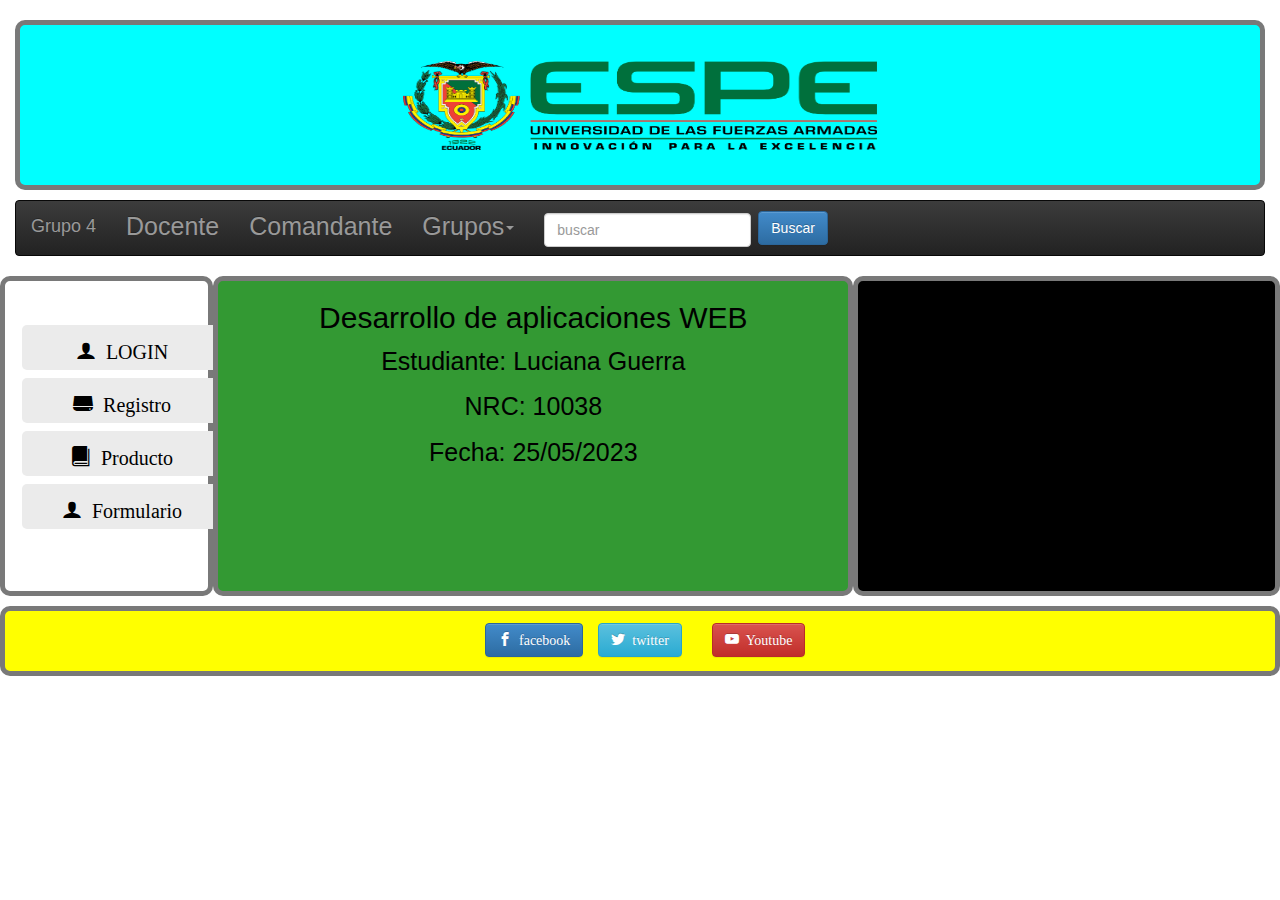
<file: index.html>
﻿<!DOCTYPE html>
<html>

<head>
  <title>Tarea individual</title>

  <meta http-equiv="content-type" content="text/html; charset=utf-8 IE=edge,chrome=1" />
  <meta name="description" content="" />
  <meta name="viewport" content="width=device-width, initial-scale=1" />

  <link rel="stylesheet" href="Recursos/css/estilos.css" type="text/css" />
  <link href="Recursos/css/bootstrap.min.css" rel="stylesheet" />
  <link rel="stylesheet" href="Recursos/css/bootstrap-theme.min.css">
  <link rel="stylesheet" href="Recursos/css/style.css">
</head>

<body>
  <div class="container col-xs-12">
    <!-- header (Rectangle) -->
      <div id="header" class="container col-xs-12 col-sm-12 col-md-12 col-lg-12">
  <br /><br />
  <img id="Espe_img" class="col-xs-10 col-sm-10 col-md-5 col-lg-5" src="Recursos/img/logo_ESPE.png" style="height:89px; margin: auto;">
</div>
    </div>

    <!-- navBar (Rectangle) -->

    <div id="navBar" class="Texto col-xs-12 col-sm-12 col-md-12 col-lg-12">
      <nav class="navbar navbar-inverse">
        <div class="container-fluid">
          <div class="navbar-header">
            <button class="navbar-toggle" data-toggle="collapse" data-target="#ejemplo-5">
              <span class="icon-bar"></span>
              <span class="icon-bar"></span>
              <span class="icon-bar"></span>
            </button>
            <a href="#" class="navbar-brand">Grupo 4</a>
          </div>
          <div class="collapse navbar-collapse" id="ejemplo-5">
            <ul class="nav navbar-nav">
              <li><a href="#">Docente</a></li>
              <li><a href="./FormLoginAvanzado/FormLoginAvanzado.html" target="_blank">Comandante</a></li>
         

              <li><a href="#" class="dropdown-toggle" data-toggle="dropdown">Grupos<span class="caret"></span></a>
                <ul class="dropdown-menu">
                  <li><button class="btn btn-link">Grupo1</button></li>
                  <li class="divider"></li>
                  <li><button class="btn btn-link">Grupo2</button></li>
                  <li class="divider"></li>
                 <li><button class="btn btn-link">Grupo3</button></li>
                  <li class="divider"></li>
                  <li><a href="Botones.html">Grupo4</a></li>
                  <li class="divider"></li>
                  <li><button class="btn btn-link">Grupo5</button></li>
                  <li class="divider"></li>
                  <li><button class="btn btn-link">Grupo6</button></li>
                  <li class="divider"></li>
                  <li><button class="btn btn-link">Grupo7</button></li>
                  <li class="divider"></li>
                  <li><button class="btn btn-link">Grupo8</button></li>
                </ul>
              </li>
            </ul>
            <form class="navbar-form navbar-left">
              <div class="form-group">
                <input type="text" class="form-control" placeholder="buscar">
              </div>
              <boton class="btn btn-primary">Buscar</boton>
            </form>
          </div>
        </div>
      </nav>
    </div>


    <!-- leftMenu (Rectangle) -->
  <div class="contener-boton">
    <div id="leftMenu" class="col-xs-12 col-sm-12 col-md-2 col-lg-2">
      <br /><br/><a href="FormLogin.html" class="Boton icon-user size-icon"> LOGIN</a><br />
      <a href="FormLogin.html" class="Boton icon-drive size-icon"> Registro</a><br />
      <a href="FormLogin.html" class="Boton icon-book size-icon"> Producto</a><br />
      <a href="./Formulario/Formulario.html" class="Boton icon-user size-icon"> Formulario</a><br />
 


    </div>
  </div>

    <!-- content (Rectangle) -->

    <div id="content" class="Texto col-xs-12 col-sm-12 col-md-6 col-lg-6" data-label="content">
      <h2>Desarrollo de aplicaciones WEB</h2>
      <p>Estudiante: Luciana Guerra</p>
      <p>NRC: 10038</p>
      <p>Fecha: 25/05/2023</p>

    </div>

    <!-- rightMenu (Rectangle) -->
    <div>
      <iframe id="rightMenu" class="video col-xs-12 col-sm-12 col-md-4 col-lg-4"
       src="https://www.youtube.com/embed/_LqBlEJcBSw" frameborder="1" allowfullscreen></iframe>
    </div>
    <br />
    <!-- footer (Rectangle) -->
    <div id="footer" class="Texto col-xs-12 col-sm-12 col-md-12 col-lg-12">
      <div class="container">
        <div class="containerButton">

          <div class="border centrar col-xs-4 col-sm-4 col-md-4 col-lg-4">
            <button class="btn btn-primary">
              <span class="icon-facebook app2"> facebook</span>
            </button>
          </div>

          <div class="border centrar col-xs-4 col-sm-4 col-md-4 col-lg-4">
            <button class="btn btn-info">
              <span class="icon-twitter app2"> twitter</span>
            </button>
          </div>

          <div class="border centrar col-xs-4 col-sm-4 col-md-4 col-lg-4">
            <button class="btn btn-danger ">
              <span class="icon-youtube app2"> Youtube</span>
            </button>
          </div>

        </div>
      </div>
    </div>
  </div>
  <script type="text/javascript" src="Recursos/js/vendor/jquery-1.11.0.min.js"></script>
  <script type="text/javascript" src="Recursos/js/vendor/bootstrap.min.js"></script>
</body>

</html>
</file>
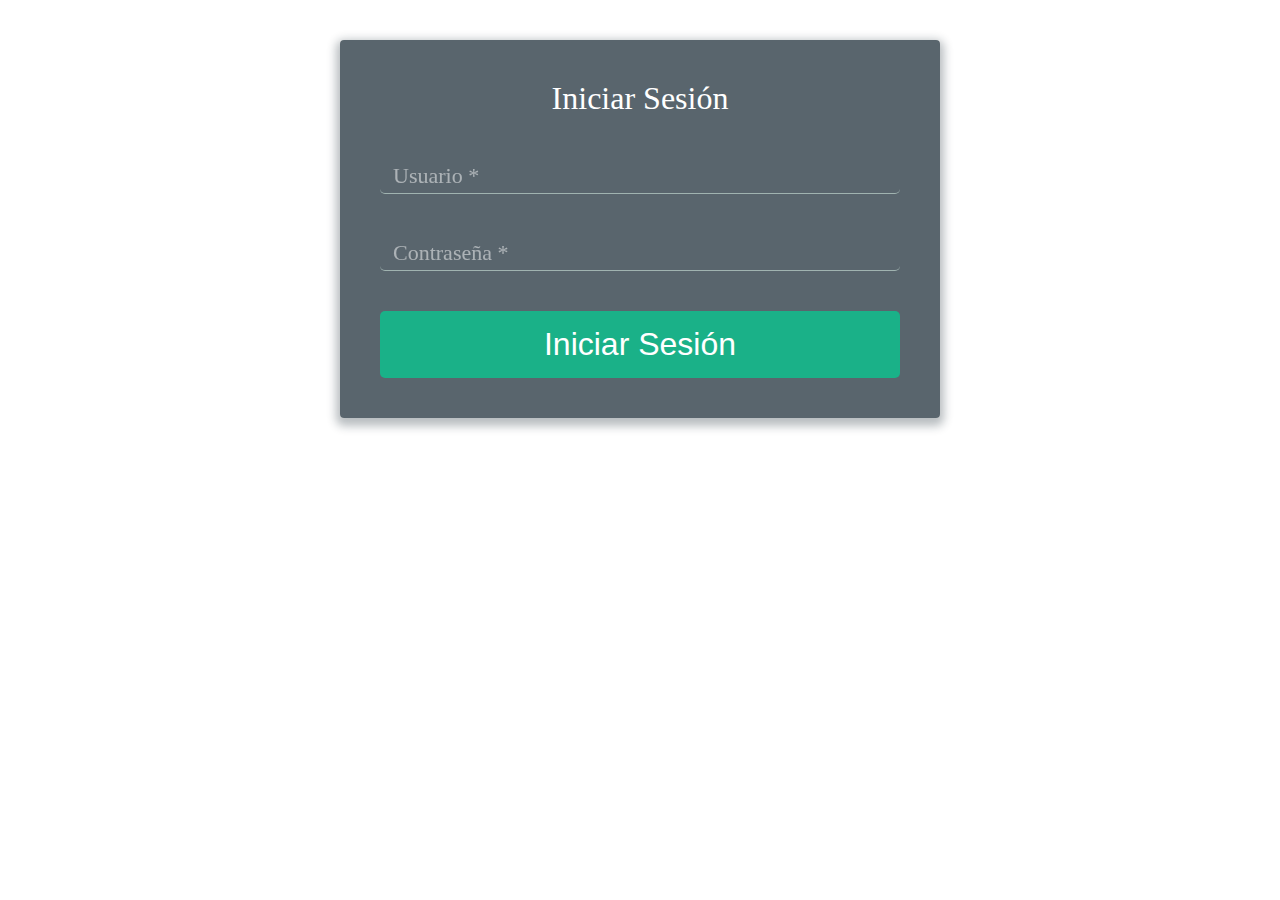
<file: FormLoginAvanzado/FormLoginAvanzado.html>
<!DOCTYPE html>
<html lang="es">
<head>
    <meta charset="UTF-8">
    <meta name="viewport" content="width=device-width, user-scalable=no, initial-scale=1.0, maximum-scale=1.0, minimum-scale=1.0">

    <!-- Estilos Google -->
    <link href="https://fonts.googleapis.com/css?family=Raleway|Ubuntu" rel="stylesheet">

    <!-- Estilos -->
    <link rel="stylesheet" href="css/estilos.css">

    <title> Login </title>
</head>
<body  >
    <div class="contenedor-formularios">
        <!-- Links de los formularios -->
     

        <!-- Contenido de los Formularios -->
        <div class="contenido-tab">
            <!-- Iniciar Sesion -->
            <div id="iniciar-sesion">
                <h1>Iniciar Sesión</h1>
                <form name="FormaLogin" action="" method="post">
                    <div class="contenedor-input">
                        <label>
                            Usuario <span class=>*</span>
                        </label>
                        <input type="text" name="usuario"  required>
                    </div>

                    <div class="contenedor-input">
                        <label>
                            Contraseña <span class=>*</span>
                        </label>
                        <input type="password" name="clave"  required>
                    </div>
                    <input type="submit" class="button button-block" value="Iniciar Sesión">
                </form>
            </div>

            <!-- Registrarse -->
            <div id="registrarse">
              

                    <input type="submit" class="button button-block" value="Registrarse">
                </form>
            </div>
        </div>
    </div>

   <script src="js/jquery.js"></script>
   <script src="js/main.js"></script>

</body>
</html>
</file>
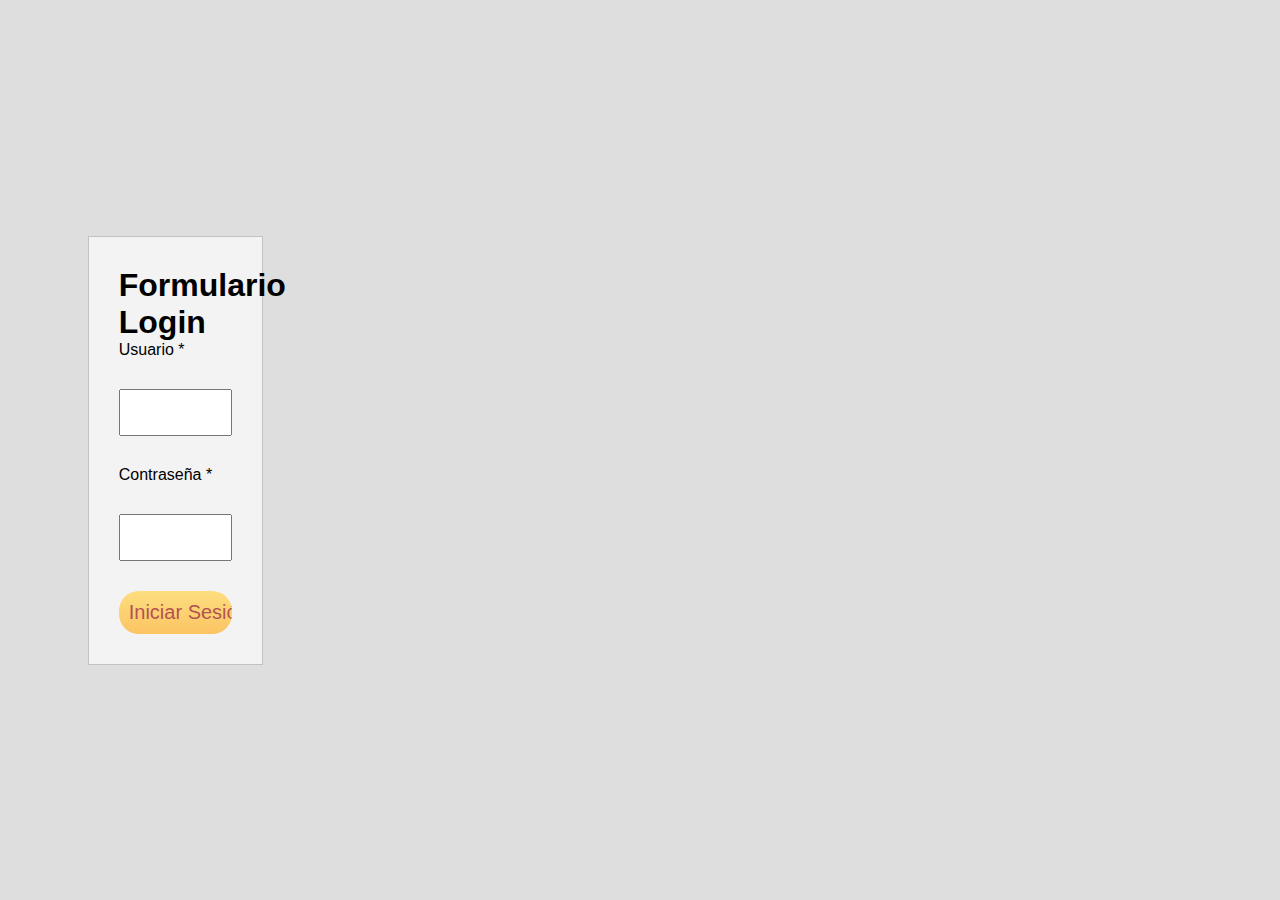
<file: Login/FormLoginAvanzado.html>
<!DOCTYPE html>
<html lang="es">
<head>
    <meta charset="UTF-8">
    <meta name="viewport" content="width=device-width, user-scalable=no, initial-scale=1.0, maximum-scale=1.0, minimum-scale=1.0">

    <!-- Estilos -->
    <link rel="stylesheet" href="css/MisEstilos.css">

    <title>Formulario Login</title>
    
    <style>
        .center {
            display: flex;
            justify-content: center;
            align-items: center;
            height: 100vh;
        }
    </style>
</head>
<body>
    <div class="center">
        <form name="FormaLogin" action="" method="post">
            <h1>Formulario Login</h1>
            
            <label>
                Usuario <span class="required">*</span>
            </label>
            <input type="text" name="usuario" required>

            <label>
                Contraseña <span class="required">*</span>
            </label>
            <input type="password" name="clave" required>

            <input type="submit" class="button button-block" value="Iniciar Sesión">
        </form>
    </div>    

</body>
</html>
</file>
<file: Recursos/css/estilos.css>
body {
  text-align: center;
}

h2 {
  text-align: center;
  margin-bottom: 10px;
  color: #FFF;
  font-family: Verdana, Geneva, sans-serif;
  font-size: 30px;
}

.Texto {
  text-align: center;
  color: #000;
  font-family: Arial;
  font-size: 25px;
}

.text {
  margin-top: 5px;
}

.Boton {
  background-color: #ebebeb;
  border-style: none;
  border-color: rgba(121, 121, 121, 1);
  border-radius: 5px;
  color: black;
  width: 200px;
  padding: 15px 0px;
  text-align: center;
  text-decoration: none;
  display: inline-block;
  font-size: 16px;
  margin: 4px 2px;
  cursor: pointer;
}

/* HEADER   */
#header {
  top: 20px;
  height: 170px;
  background-color: rgba(0, 255, 255);
  border-width: 5px;
  border-style: solid;
  border-color: rgba(121, 121, 121, 1);
  border-radius: 10px;
}

/* navBar  */
#navBar {
  margin-top: 30px;

}

/* leftMenu  */
#leftMenu {
  height: 320px;
  background-color: rgba(255, 255, 255);
  border-width: 5px;
  border-style: solid;
  border-color: rgba(121, 121, 121, 1);
  border-radius: 10px;
}

/* content */
#content {
  height: 320px;
  background-color: rgba(51, 153, 51);
  border-width: 5px;
  border-style: solid;
  border-color: rgba(121, 121, 121, 1);
  border-radius: 10px;
}

/* rigthMenu */
#rightMenu {
  height: 320px;
  background-color: rgba(0, 0, 0);
  border-width: 5px;
  border-style: solid;
  border-color: rgba(121, 121, 121, 1);
  border-radius: 10px;
}

.space {
  border-width: 1px;
  border-style: solid;
  border-color: rgb(255, 255, 255);
  border-radius: 10px;
}

.video {
  height: 100%;
  width: 100%;
  border-radius: 10px;
}

.containerButton {
  margin-left: 400px;
  margin-right: 400px;
}

@media screen and (max-width:1198px) {
  .containerButton {
    margin-left: 300px;
    margin-right: 300px;
  }
}

@media screen and (max-width:990px) {
  .containerButton {
    margin-left: 200px;
    margin-right: 200px;
  }
}

@media screen and (max-width:768px) {
  .containerButton {
    margin-left: auto;
    margin-right: auto;
  }
}

@media screen and (max-width:448px) {
  .containerButton {
    margin-left: 0%;
    margin-right: auto;
  }
}

@media screen and (max-width:448px) {
  .containerButton {
    margin-left: 0%;
    margin-right: auto;
  }
}

@media screen and (max-width:1075px) {
  .Boton {
    width: 120px;
  }
}

@media screen and (max-width:991px) {
  .Boton {
    width: 220px;
  }
}

.border {
  margin-top: 10px;
  height: 50px;
}

/* footer  */
#footer {
  margin-top: 10px;
  height: auto;
  background-color: rgba(255, 255, 0);
  border-width: 5px;
  border-style: solid;
  border-color: rgba(121, 121, 121, 1);
  border-radius: 10px;
}
</file>
<file: Recursos/css/style.css>
@font-face {
  font-family: 'icomoon';
  src:  url('..//fonts/icomoon.eot?28q757');
  src:  url('..//fonts/icomoon.eot?28q757#iefix') format('embedded-opentype'),
    url('..//fonts/icomoon.ttf?28q757') format('truetype'),
    url('..//fonts/icomoon.woff?28q757') format('woff'),
    url('..//fonts/icomoon.svg?28q757#icomoon') format('svg');
  font-weight: normal;
  font-style: normal;
  font-display: block;
}

[class^="icon-"], [class*=" icon-"] {
  /* use !important to prevent issues with browser extensions that change fonts */
  font-family: 'icomoon' !important;
  speak: never;
  font-style: normal;
  font-weight: normal;
  font-variant: normal;
  text-transform: none;
  line-height: 1;

  /* Better Font Rendering =========== */
  -webkit-font-smoothing: antialiased;
  -moz-osx-font-smoothing: grayscale;
}

#header {
  display: flex;
  justify-content: center;
}


.icon-book:before {
  content: "\e91f";
}
.icon-drive:before {
  content: "\e963";
}
.icon-user:before {
  content: "\e971";
}
.icon-facebook:before {
  content: "\ea90";
}
.icon-twitter:before {
  content: "\ea96";
}
.icon-youtube:before {
  content: "\ea9d";
}

.size-icon{
  font-size: 20px;
  padding-bottom: 10px;
}
</file>
<file: FormLoginAvanzado/css/estilos.css>
* {
  padding: 0;
  margin: 0;
}

*, *:before, *:after {
  -webkit-box-sizing: border-box;
  box-sizing: border-box;
}


body {
            background-image: url("https://w0.peakpx.com/wallpaper/549/530/HD-wallpaper-black-white-city-city-landscape.jpg");
            background-size: cover;
        }


        


a {
  text-decoration: none;
  color: #1ab188;
  -webkit-transition: .5s ease;
  -o-transition: .5s ease;
  transition: .5s ease;
}

a:hover {
  color: #179b76;
}

.contenedor-formularios {
  background: rgba(19, 35, 47, 0.7);
  padding: 40px;
  max-width: 600px;
  margin: 40px auto;
  border-radius: 4px;
  -webkit-box-shadow: 0 4px 10px 4px rgba(19, 35, 47, 0.3);
  box-shadow: 0 4px 10px 4px rgba(19, 35, 47, 0.3);
}

.contenedor-tabs {
  list-style: none;
  padding: 0;
  margin: 0 0 40px 0;
}

.contenedor-tabs:after {
  content: "";
  display: table;
  clear: both;
}

.contenedor-tabs li a {
  display: block;
  text-decoration: none;
  padding: 15px;
  background: rgba(160, 179, 176, 0.25);
  color: #a0b3b0;
  font-size: 20px;
  float: left;
  width: 50%;
  text-align: center;
  cursor: pointer;
  -webkit-transition: .5s ease;
  -o-transition: .5s ease;
  transition: .5s ease;
}

.contenedor-tabs li a:hover {
  background: #179b77;
  color: #fff;
}

.contenedor-tabs .active a {
  background: #1ab188;
  color: #fff;
}

.contenido-tab > div:last-child {
  display: none;
}

h1 {
  text-align: center;
  color: #fff;
  font-weight: 300;
  margin: 0 0 40px;
}

label {
  position: absolute;
  -webkit-transform: translateY(6px);
  -ms-transform: translateY(6px);
  transform: translateY(6px);
  left: 13px;
  color: rgba(255, 255, 255, 0.5);
  -webkit-transition: all 0.25s ease;
  -o-transition: all 0.25s ease;
  transition: all 0.25s ease;
  -webkit-backface-visibility: hidden;
  pointer-events: none;
  font-size: 22px;
}

label .req {
  margin: 2px;
  color: #1ab188;
}

label.active {
  -webkit-transform: translateY(50px);
  -ms-transform: translateY(50px);
  transform: translateY(50px);
  left: 2px;
  font-size: 14px;
}

label.active .req {
  opacity: 0;
}

label.highlight {
  color: #fff;
}

input {
  font-size: 22px;
  display: block;
  width: 100%;
  height: 100%;
  padding: 5px 10px;
  background: none;
  background-image: none;
  border: 1px solid #a0b3b0;
  border-top: none;
  border-left: none;
  border-right: none;
  color: #fff;
  border-radius: 0;
  -webkit-transition: all 0.5s ease;
  -o-transition: all 0.5s ease;
  transition: all 0.5s ease;
  border-radius: 5px;
}

input:focus {
  outline: none;
  border-color: #1ab188;
}

.contenedor-input {
  position: relative;
  margin-bottom: 40px;
}

.fila-arriba:after {
  content: "";
  display: table;
  clear: both;
}

.fila-arriba div {
  float: left;
  width: 48%;
  margin-right: 4%;
}

.fila-arriba div:last-child {
  margin: 0;
}

.button {
  border: 0;
  outline: none;
  border-radius: 5px;
  cursor: pointer;
  padding: 15px 0;
  font-size: 2rem;
  background: #1ab188;
  color: #fff;
  -webkit-transition: all .5s ease;
  -o-transition: all .5s ease;
  transition: all .5s ease;
  -webkit-appearance: none;
}

.button:hover, .button:focus {
  background: #;
}

.button-block {
  display: block;
  width: 100%;
}

.forgot {
  margin-top: -20px;
  text-align: right;
  margin-bottom: 20px;
}

@media screen and (max-width: 500px) {
  .fila-arriba div {
    width: 100%;
  }
  .fila-arriba div:last-child {
    margin-bottom: 40px;
  }
}

@media screen and (max-width: 400px) {
  .contenedor-tabs li a {
    width: 100%;
  }
}
</file>
<file: Login/css/MisEstilos.css>
*{
  margin: 0;
  padding: 0;
  font-family:sans-serif;
  box-sizing: border-box;
}

body{
  background: #DEDEDE;
  display: flex;
  min-height: 100vh;
}

form{
  margin: auto;
  width: 50%;
  max-width: 500px;
  background: #F3F3F3;
  padding: 30px;
  border: 1px solid rgba(0,0,0,0.2);
}

h2{
  text-align: center;
  margin-bottom: 20px;
  color: (0,0,0,0.5);
}

input{
  display: block;
  padding: 10px;
  width: 100%;
  margin: 30px 0;
  font-size: 20px;
}

input[type=submit]{
  background: linear-gradient(#FFDA63, #FFB940);
  border:0;
  color: brown;
  opacity: 0.8;
  cursor: pointer;
  border-radius: 20px;
  margin-bottom: 0;
}

input[tyoe=submit]:hover{
  opacity: 1;
}

input[tyoe=submit]:active{
  transform: scale(0.95);
}

/* RESPONSIVE */
@media(max-width:780px){
  form{
    width: 95%;
  }
}
</file>
